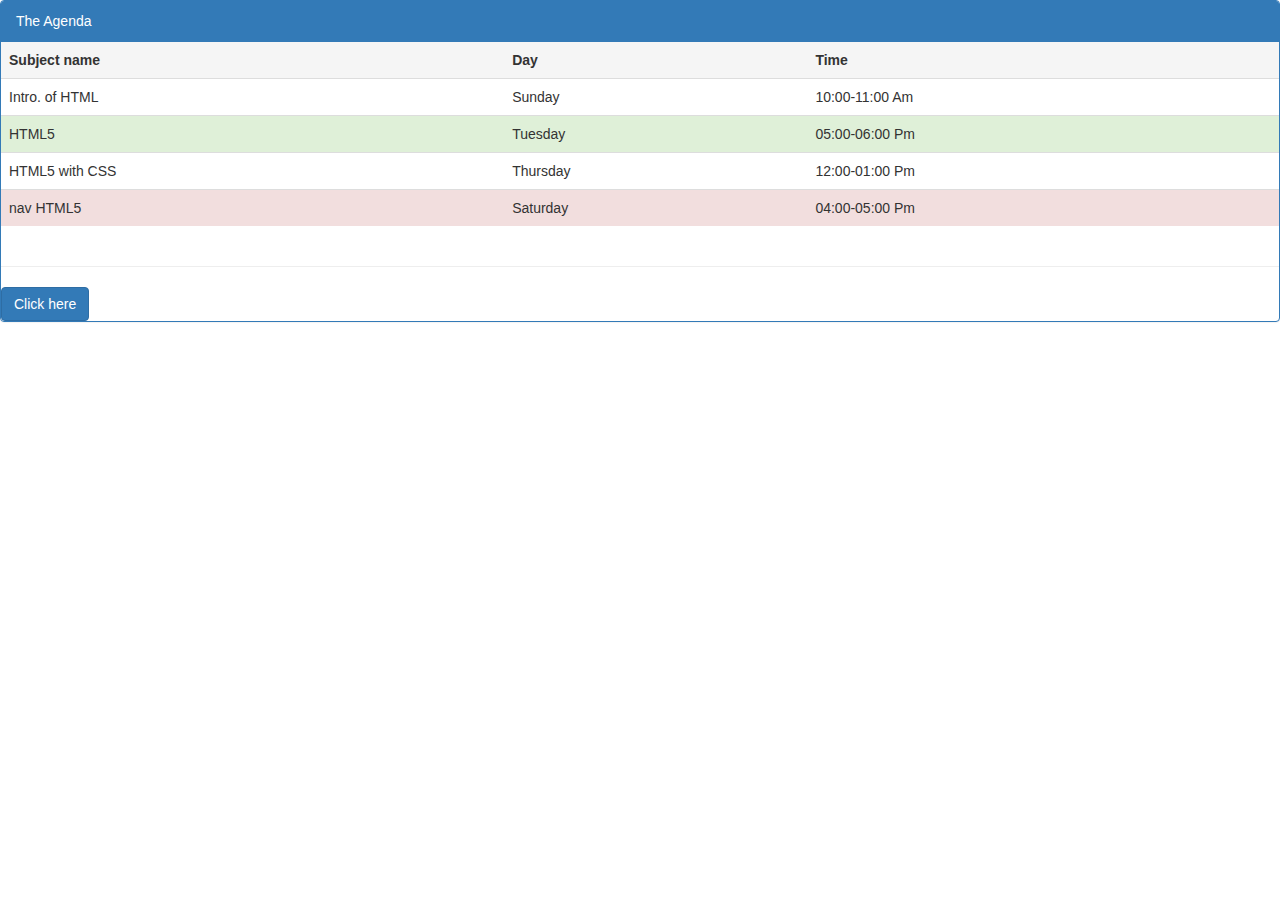
<file: webnew/new bootweb/note.html>
<!DOCTYPE html>
<html>
<head>
<title>home</title>

    <!-- Bootstrap Core CSS -->
    <link href="vendor/bootstrap/css/bootstrap.min.css" rel="stylesheet">

    <!-- Theme CSS -->
    <link href="css/freelancer.min.css" rel="stylesheet">

    <!-- Custom Fonts -->
    <link href="vendor/font-awesome/css/font-awesome.min.css" rel="stylesheet" type="text/css">
    <link href="https://fonts.googleapis.com/css?family=Montserrat:400,700" rel="stylesheet" type="text/css">
    <link href="https://fonts.googleapis.com/css?family=Lato:400,700,400italic,700italic" rel="stylesheet" type="text/css">

    <!-- HTML5 Shim and Respond.js IE8 support of HTML5 elements and media queries -->
    <!-- WARNING: Respond.js doesn't work if you view the page via file:// -->
    <!--[if lt IE 9]>
        <script src="https://oss.maxcdn.com/libs/html5shiv/3.7.0/html5shiv.js"></script>
        <script src="https://oss.maxcdn.com/libs/respond.js/1.4.2/respond.min.js"></script>
    <![endif]-->
<link rel="stylesheet" href="https://maxcdn.bootstrapcdn.com/bootstrap/3.3.7/css/bootstrap.min.css">
  <script src="https://ajax.googleapis.com/ajax/libs/jquery/3.2.0/jquery.min.js"></script>
  <script src="https://maxcdn.bootstrapcdn.com/bootstrap/3.3.7/js/bootstrap.min.js"></script>
</head>
  <body>
    <div class="panel panel-primary">
  <!-- Default panel contents -->
   <div class="panel-heading">The Agenda</div>

      <table class="table">
  <tr class="active">
    <th>Subject name</th>
    <th>Day</th>
    <th>Time</th>
  </tr>
  <tr >
    <td>Intro. of HTML</td>
    <td>Sunday</td>
    <td>10:00-11:00 Am</td>
  </tr>
  <tr class="success">
    <td> HTML5</td>
    <td>Tuesday</td>
    <td>05:00-06:00 Pm</td>
  </tr>
  <tr>
    <td> HTML5 with CSS</td>
    <td>Thursday</td>
    <td>12:00-01:00 Pm</td>
  </tr>
  <tr class="danger">
    <td>nav HTML5</td>
    <td>Saturday</td>
    <td>04:00-05:00 Pm</td>
</tr>
</table>
<br>
<hr>
<a href="index.html" button type="button" class="btn btn-primary"> Click here </button>
</body>
</html>
</file>
<file: webnew/new bootweb/css/freelancer.min.css>
/*!
 * Start Bootstrap - Freelancer v3.3.7+1 (http://startbootstrap.com/template-overviews/freelancer)
 * Copyright 2013-2016 Start Bootstrap
 * Licensed under MIT (https://github.com/BlackrockDigital/startbootstrap/blob/gh-pages/LICENSE)
 */body{font-family:Lato,'Helvetica Neue',Helvetica,Arial,sans-serif;overflow-x:hidden}p{font-size:20px}p.small{font-size:16px}a,a.active,a:active,a:focus,a:hover{color:#18BC9C}h1,h2,h3,h4,h5,h6{font-family:Montserrat,"Helvetica Neue",Helvetica,Arial,sans-serif;text-transform:uppercase;font-weight:700}hr.star-light,hr.star-primary{padding:0;border:none;border-top:solid 5px;text-align:center;max-width:250px;margin:25px auto 30px}hr.star-light:after,hr.star-primary:after{content:"\f005";font-family:FontAwesome;display:inline-block;position:relative;top:-.8em;font-size:2em;padding:0 .25em}hr.star-light{border-color:#fff}hr.star-light:after{background-color:#18BC9C;color:#fff}hr.star-primary{border-color:#2C3E50}hr.star-primary:after{background-color:#fff;color:#2C3E50}.img-centered{margin:0 auto}header{text-align:center;background:#18BC9C;color:#fff}header .container{padding-top:100px;padding-bottom:50px}header img{display:block;margin:0 auto 20px}header .intro-text .name{display:block;font-family:Montserrat,"Helvetica Neue",Helvetica,Arial,sans-serif;text-transform:uppercase;font-weight:700;font-size:2em}header .intro-text .skills{font-size:1.25em;font-weight:300}@media (min-width:768px){header .container{padding-top:200px;padding-bottom:100px}header .intro-text .name{font-size:4.75em}header .intro-text .skills{font-size:1.75em}}.navbar-custom{background:#2C3E50;font-family:Montserrat,"Helvetica Neue",Helvetica,Arial,sans-serif;text-transform:uppercase;font-weight:700;border:none}.navbar-custom .navbar-brand,.navbar-custom .navbar-brand.active,.navbar-custom .navbar-brand:active,.navbar-custom .navbar-brand:focus,.navbar-custom .navbar-brand:hover{color:#fff}.navbar-custom .navbar-nav{letter-spacing:1px}.navbar-custom .navbar-nav li a{color:#fff}.navbar-custom .navbar-nav li a:hover{color:#18BC9C}.navbar-custom .navbar-nav li a:active,.navbar-custom .navbar-nav li a:focus{color:#fff}.navbar-custom .navbar-nav li.active a,.navbar-custom .navbar-nav li.active a:active,.navbar-custom .navbar-nav li.active a:focus,.navbar-custom .navbar-nav li.active a:hover{color:#fff;background:#18BC9C}.navbar-custom .navbar-toggle{color:#fff;text-transform:uppercase;font-size:10px;border-color:#fff}.navbar-custom .navbar-toggle:focus,.navbar-custom .navbar-toggle:hover{background-color:#18BC9C;color:#fff;border-color:#18BC9C}@media (min-width:768px){.navbar-custom{padding:25px 0;-webkit-transition:padding .3s;-moz-transition:padding .3s;transition:padding .3s}.navbar-custom .navbar-brand{font-size:2em;-webkit-transition:all .3s;-moz-transition:all .3s;transition:all .3s}.navbar-custom.affix{padding:10px 0}.navbar-custom.affix .navbar-brand{font-size:1.5em}}section{padding:100px 0}section h2{margin:0;font-size:3em}section.success{background:#18BC9C;color:#fff}@media (max-width:767px){section{padding:75px 0}section.first{padding-top:75px}}#portfolio .portfolio-item{margin:0 0 15px;right:0}#portfolio .portfolio-item .portfolio-link{display:block;position:relative;max-width:400px;margin:0 auto}#portfolio .portfolio-item .portfolio-link .caption{background:rgba(24,188,156,.9);position:absolute;width:100%;height:100%;opacity:0;transition:all ease .5s;-webkit-transition:all ease .5s;-moz-transition:all ease .5s}#portfolio .portfolio-item .portfolio-link .caption:hover{opacity:1}#portfolio .portfolio-item .portfolio-link .caption .caption-content{position:absolute;width:100%;height:20px;font-size:20px;text-align:center;top:50%;margin-top:-12px;color:#fff}#portfolio .portfolio-item .portfolio-link .caption .caption-content i{margin-top:-12px}#portfolio .portfolio-item .portfolio-link .caption .caption-content h3,#portfolio .portfolio-item .portfolio-link .caption .caption-content h4{margin:0}#portfolio *{z-index:2}@media (min-width:767px){#portfolio .portfolio-item{margin:0 0 30px}}.floating-label-form-group{position:relative;margin-bottom:0;padding-bottom:.5em;border-bottom:1px solid #eee}.floating-label-form-group input,.floating-label-form-group textarea{z-index:1;position:relative;padding-right:0;padding-left:0;border:none;border-radius:0;font-size:1.5em;background:0 0;box-shadow:none!important;resize:none}.floating-label-form-group label{display:block;z-index:0;position:relative;top:2em;margin:0;font-size:.85em;line-height:1.764705882em;vertical-align:middle;vertical-align:baseline;opacity:0;-webkit-transition:top .3s ease,opacity .3s ease;-moz-transition:top .3s ease,opacity .3s ease;-ms-transition:top .3s ease,opacity .3s ease;transition:top .3s ease,opacity .3s ease}.floating-label-form-group:not(:first-child){padding-left:14px;border-left:1px solid #eee}.floating-label-form-group-with-value label{top:0;opacity:1}.floating-label-form-group-with-focus label{color:#18BC9C}form .row:first-child .floating-label-form-group{border-top:1px solid #eee}footer{color:#fff}footer h3{margin-bottom:30px}footer .footer-above{padding-top:50px;background-color:#2C3E50}footer .footer-col{margin-bottom:50px}footer .footer-below{padding:25px 0;background-color:#233140}.btn-outline{color:#fff;font-size:20px;border:2px solid #fff;background:0 0;transition:all .3s ease-in-out;margin-top:15px}.btn-outline.active,.btn-outline:active,.btn-outline:focus,.btn-outline:hover{color:#18BC9C;background:#fff;border:2px solid #fff}.btn-primary{color:#fff;background-color:#2C3E50;border-color:#2C3E50;font-weight:700}.btn-primary.active,.btn-primary:active,.btn-primary:focus,.btn-primary:hover,.open .dropdown-toggle.btn-primary{color:#fff;background-color:#1a242f;border-color:#161f29}.btn-primary.active,.btn-primary:active,.open .dropdown-toggle.btn-primary{background-image:none}.btn-primary.disabled,.btn-primary.disabled.active,.btn-primary.disabled:active,.btn-primary.disabled:focus,.btn-primary.disabled:hover,.btn-primary[disabled],.btn-primary[disabled].active,.btn-primary[disabled]:active,.btn-primary[disabled]:focus,.btn-primary[disabled]:hover,fieldset[disabled] .btn-primary,fieldset[disabled] .btn-primary.active,fieldset[disabled] .btn-primary:active,fieldset[disabled] .btn-primary:focus,fieldset[disabled] .btn-primary:hover{background-color:#2C3E50;border-color:#2C3E50}.btn-primary .badge{color:#2C3E50;background-color:#fff}.btn-success{color:#fff;background-color:#18BC9C;border-color:#18BC9C;font-weight:700}.btn-success.active,.btn-success:active,.btn-success:focus,.btn-success:hover,.open .dropdown-toggle.btn-success{color:#fff;background-color:#128f76;border-color:#11866f}.btn-success.active,.btn-success:active,.open .dropdown-toggle.btn-success{background-image:none}.btn-success.disabled,.btn-success.disabled.active,.btn-success.disabled:active,.btn-success.disabled:focus,.btn-success.disabled:hover,.btn-success[disabled],.btn-success[disabled].active,.btn-success[disabled]:active,.btn-success[disabled]:focus,.btn-success[disabled]:hover,fieldset[disabled] .btn-success,fieldset[disabled] .btn-success.active,fieldset[disabled] .btn-success:active,fieldset[disabled] .btn-success:focus,fieldset[disabled] .btn-success:hover{background-color:#18BC9C;border-color:#18BC9C}.btn-success .badge{color:#18BC9C;background-color:#fff}.btn-social{display:inline-block;height:50px;width:50px;border:2px solid #fff;border-radius:100%;text-align:center;font-size:20px;line-height:45px}.scroll-top{position:fixed;right:2%;bottom:2%;width:50px;height:50px;z-index:1049}.scroll-top .btn{font-size:20px;width:50px;height:50px;border-radius:100%;line-height:28px}.portfolio-modal .modal-content{border-radius:0;background-clip:border-box;-webkit-box-shadow:none;box-shadow:none;border:none;min-height:100%;padding:100px 0;text-align:center}.portfolio-modal .modal-content h2{margin:0;font-size:3em}.portfolio-modal .modal-content img{margin-bottom:30px}.portfolio-modal .modal-content .item-details{margin:30px 0}.portfolio-modal .close-modal{position:absolute;width:75px;height:75px;background-color:transparent;top:25px;right:25px;cursor:pointer}.portfolio-modal .close-modal:hover{opacity:.3}.portfolio-modal .close-modal .lr{height:75px;width:1px;margin-left:35px;background-color:#2C3E50;transform:rotate(45deg);-ms-transform:rotate(45deg);-webkit-transform:rotate(45deg);z-index:1051}.portfolio-modal .close-modal .lr .rl{height:75px;width:1px;background-color:#2C3E50;transform:rotate(90deg);-ms-transform:rotate(90deg);-webkit-transform:rotate(90deg);z-index:1052}.portfolio-modal .modal-backdrop{opacity:0;display:none}#skipnav a{padding:6px;position:absolute;top:-40px;left:0;color:#fff;border-right:1px solid #fff;border-bottom:1px solid #fff;border-bottom-right-radius:8px;background:0 0;transition:top 1s ease-out,background 1s linear;z-index:2000}#skipnav a:focus{position:absolute;left:0;top:0;background:#18BC9C;outline:0;transition:top .1s ease-in,background .5s linear}div#maincontent{outline:0}
</file>
